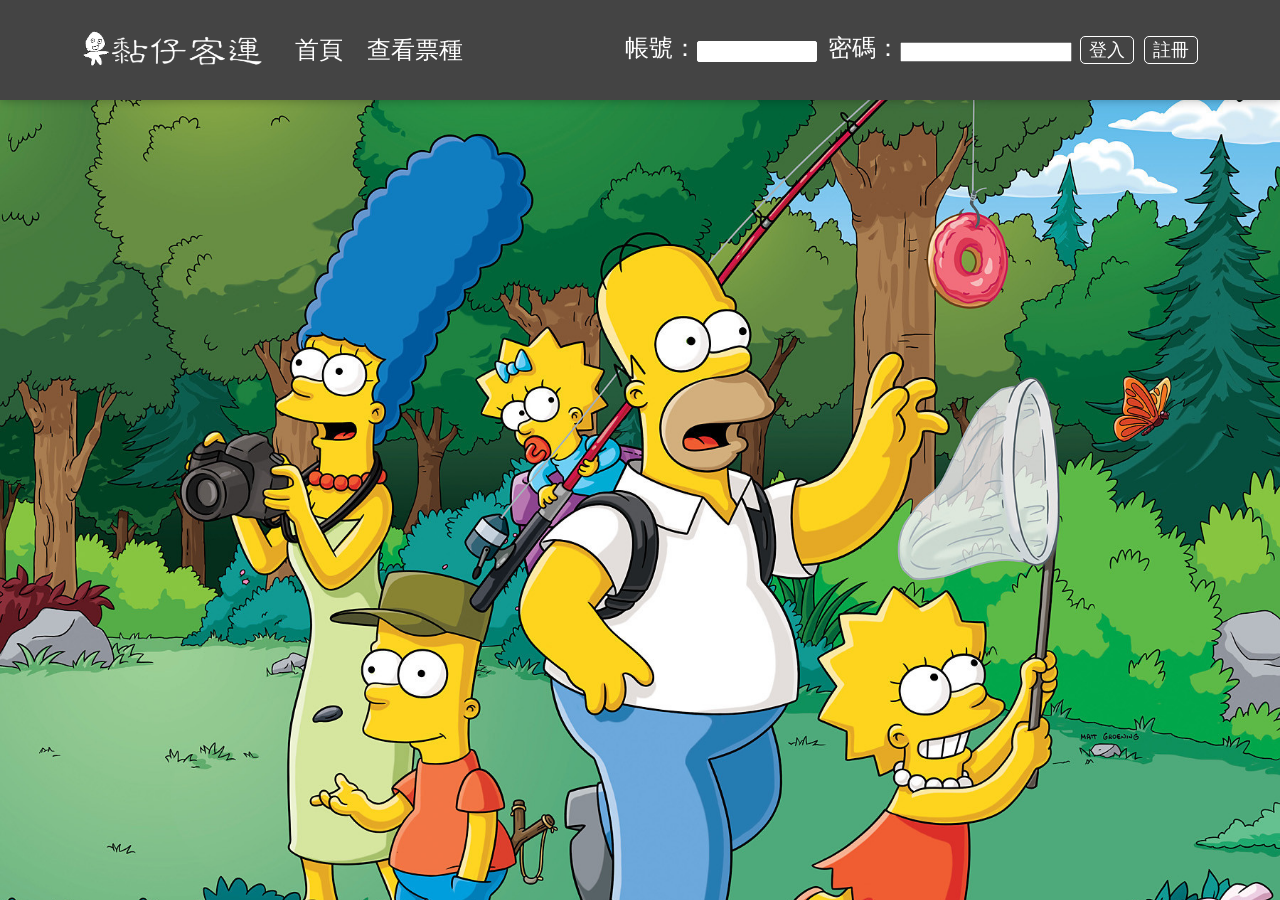
<file: index.html>
﻿<!DOCTYPE html>
<html>
<head>
    <meta http-equiv="Content-Type" content="text/html; charset=UTF-8" />
    <link rel="stylesheet" type="text/css" href="css/nav.css" />
    <link rel="stylesheet" type="text/css" href="css/slider.css" />
    <link rel="stylesheet" type="text/css" href="css/signup.css" />
    <script src="js/jquery.min.js"></script>
    <script src="js/main.js"></script>
    <script src="js/slider.js"></script>
</head>

<body>
    <script type="text/javascript">
        function check()
        {
                <!-- 若<form>屬性name值為reg裡的文字方塊值為空字串，則顯示「未輸入姓名」 -->
                if(reg.account.value == "") 
                {
                        alert("沒有輸入帳號");
                }
                <!-- 若<form>屬性name值為reg裡的文字方塊與下拉式選單值為空字串或是沒有選擇月或日，則顯示「未輸入完整生日日期」 -->
                else if(reg.password.value == "") 
                {
                        alert("沒有輸入密碼");
                }
                else reg.submit();
        }

        function signupShow() {
            $('#signup').show()
            $('#signup').css("opacity", "1")
        }

        function signupHide() {
            $('#signup').css("opacity", "0")
            $('#signup').hide()
            $('input[name="account"]').val('')
            $('input[name="password"]').val('')
            $('select[name="identifier"] option').prop('selected', function() {
                return this.defaultSelected;
            })
        }
    </script>

    <div id="navSection" style="position: fixed;">
        <div id="navbar">
            <div id="nav_logo">
                <a>
                    黏仔客運
                </a>
            </div>
            <div id="nav">
                <ul>
                    <li>
                        <a href="index.html" type="button" id="but">
                            首頁
                        </a>
                    </li>
                    <li>
                        <a href="account/tickets.php">
                            查看票種
                        </a>
                    </li>
                </ul>
            </div>
            <div id="login">
                <form action="account/login.php" method="post">
                    帳號：<input type="text" name="account"/>
                    密碼：<input type="password" name="password"/>
                    <input type="submit" name="submit" value="登入" />
                    <input type="button" onclick="signupShow()" value="註冊" />
                    <!-- <input type="reset" value="清除" /> -->
                    <!-- <input type="button" onclick="javascript:location.href='tickets.php'" value="查看所有票" /> -->
                
                </form>
            </div>
        </div>
    </div>

    <div id="slider">
        <ul>
            <li class="slide1">
                <div class="slideimg"></div>
            </li>
            <li class="slide2">
                <div class="slideimg"></div>
            </li>
            <li class="slide3">
                <div class="slideimg"></div>
            </li>
            <li class="slide4">
                <div class="slideimg"></div>
            </li>
            <li class="slide1">
                <div class="slideimg"></div>
            </li>
        </ul>
    </div>

    <div id="signup" style="display: none; opacity: 0;">
        <form name="reg" action="account/insert_account.php" method="post">
            <h1> 註冊 </h1>
            <p> 帳號 </p> <input type="text" name="account">
            <p> 密碼 </p> <input type="text" name="password">
            <select name="identifier">
                <option value="client" selected="selected">client</option>
                <option value="administrator">administrator</option>
            </select>
            <div id="signupBtn">
                <div id="check" onclick="check()" class="signBtn">
                    <span> &#10004; </span>
                </div>
                <div id="cross" onclick="signupHide()" class="signBtn">
                    <span> &#10008; </span>
                </div>
            </div>
        </form>
    </div>
</body>
</html>
</file>
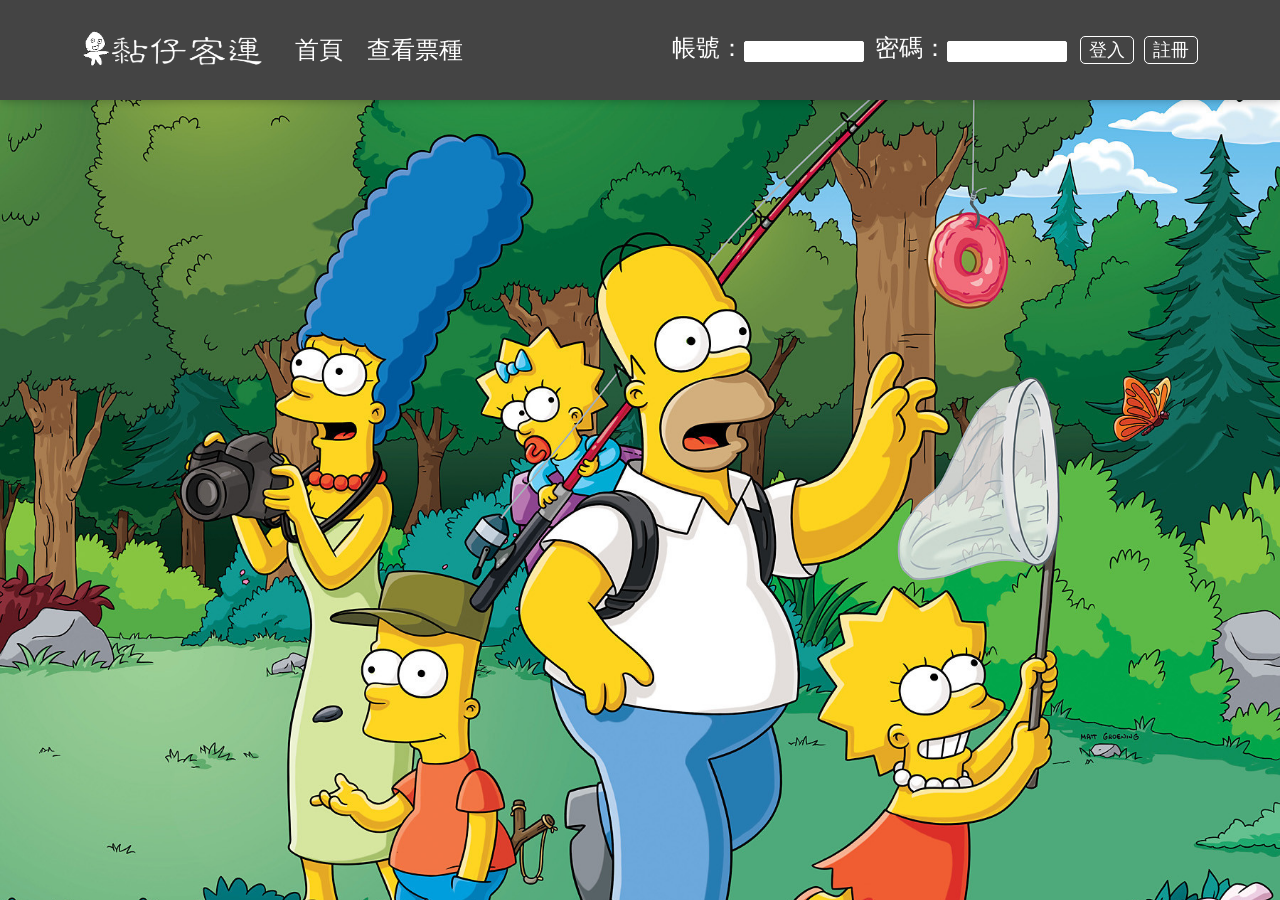
<file: team01_temp/index.html>
﻿<!DOCTYPE html>
<html>
<head>
    <meta http-equiv="Content-Type" content="text/html; charset=UTF-8" />
    <link rel="stylesheet" type="text/css" href="css/nav.css" />
    <link rel="stylesheet" type="text/css" href="css/slider.css" />
    <link rel="stylesheet" type="text/css" href="css/signup.css" />
    <script src="js/jquery.min.js"></script>
    <script src="js/main.js"></script>
    <script src="js/slider.js"></script>
</head>

<body>
    <script type="text/javascript">
        function check()
        {
                <!-- 若<form>屬性name值為reg裡的文字方塊值為空字串，則顯示「未輸入姓名」 -->
                if(reg.account.value == "") 
                {
                        alert("沒有輸入帳號");
                }
                <!-- 若<form>屬性name值為reg裡的文字方塊與下拉式選單值為空字串或是沒有選擇月或日，則顯示「未輸入完整生日日期」 -->
                else if(reg.password.value == "") 
                {
                        alert("沒有輸入密碼");
                }
                else reg.submit();
        }

        function signupShow() {
            $('#signup').show()
            $('#signup').css("opacity", "1")
        }

        function signupHide() {
            $('#signup').css("opacity", "0")
            $('#signup').hide()
            $('input[name="account"]').val('')
            $('input[name="password"]').val('')
            $('select[name="identifier"] option').prop('selected', function() {
                return this.defaultSelected;
            })
        }
    </script>

    <div id="navSection" style="position: fixed;">
        <div id="navbar">
            <div id="nav_logo">
                <a>
                    黏仔客運
                </a>
            </div>
            <div id="nav">
                <ul>
                    <li>
                        <a href="index.html" type="button" id="but">
                            首頁
                        </a>
                    </li>
                    <li>
                        <a href="account/tickets.php">
                            查看票種
                        </a>
                    </li>
                </ul>
            </div>
            <div id="login">
                <form action="account/login.php" method="post">
                    帳號：<input type="text" name="account"/>
                    密碼：<input type="text" name="password"/>
                    <input type="submit" name="submit" value="登入" />
                    <input type="button" onclick="signupShow()" value="註冊" />
                    <!-- <input type="reset" value="清除" /> -->
                    <!-- <input type="button" onclick="javascript:location.href='tickets.php'" value="查看所有票" /> -->
                
                </form>
            </div>
        </div>
    </div>

    <div id="slider">
        <ul>
            <li class="slide1">
                <div class="slideimg"></div>
            </li>
            <li class="slide2">
                <div class="slideimg"></div>
            </li>
            <li class="slide3">
                <div class="slideimg"></div>
            </li>
            <li class="slide4">
                <div class="slideimg"></div>
            </li>
            <li class="slide1">
                <div class="slideimg"></div>
            </li>
        </ul>
    </div>

    <div id="signup" style="display: none; opacity: 0;">
        <form name="reg" action="account/insert_account.php" method="post">
            <h1> 註冊 </h1>
            <p> 帳號 </p> <input type="text" name="account">
            <p> 密碼 </p> <input type="text" name="password">
            <select name="identifier">
                <option value="client" selected="selected">client</option>
                <option value="administrator">administrator</option>
            </select>
            <div id="signupBtn">
                <div id="check" onclick="check()" class="signBtn">
                    <span> &#10004; </span>
                </div>
                <div id="cross" onclick="signupHide()" class="signBtn">
                    <span> &#10008; </span>
                </div>
            </div>
        </form>
    </div>
</body>
</html>
</file>
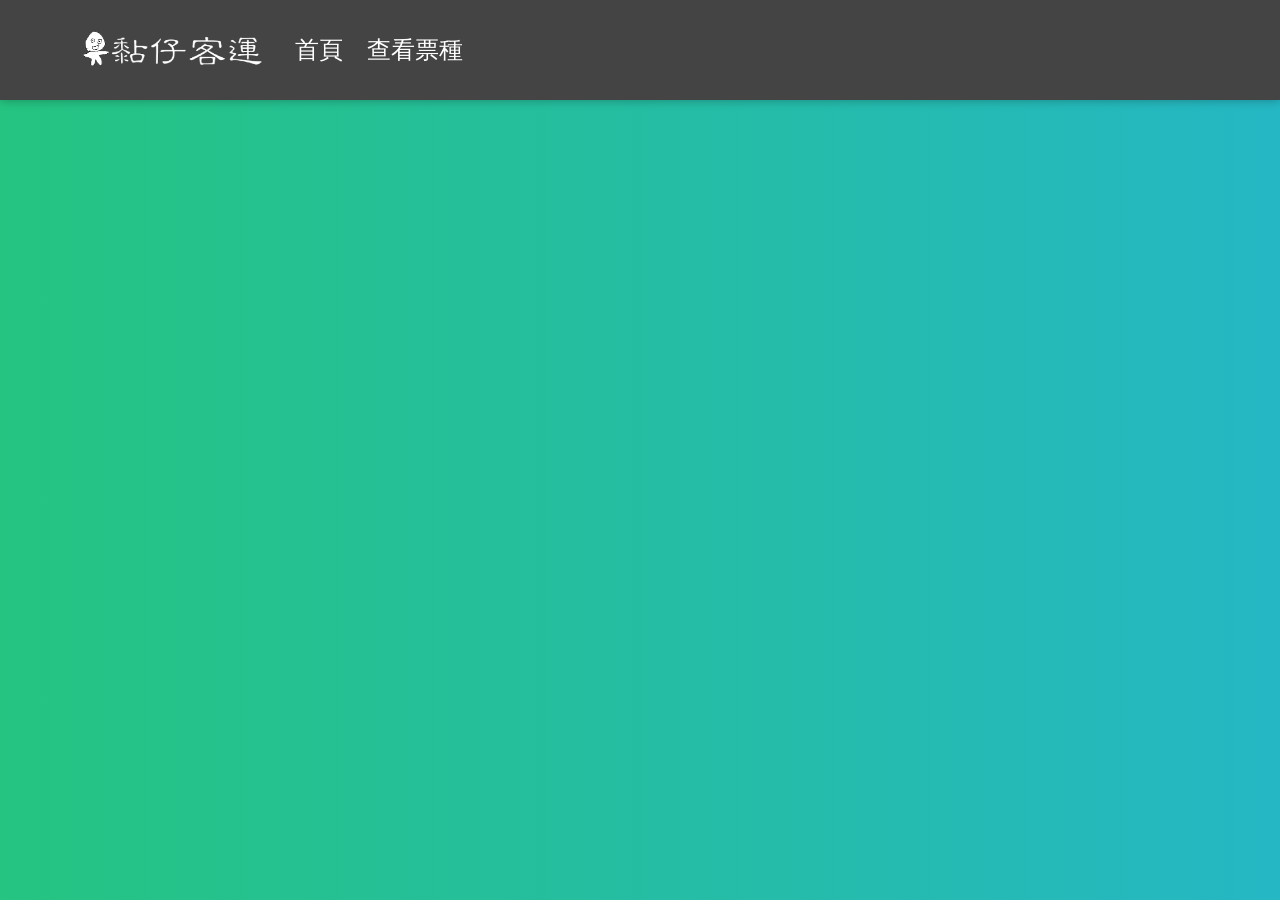
<file: account/header.html>
﻿<!DOCTYPE html>
<html>
<head>
    <meta http-equiv="Content-Type" content="text/html; charset=UTF-8" />
    <link rel="stylesheet" type="text/css" href="../css/style.css" />
    <link rel="stylesheet" type="text/css" href="../css/nav.css" />
    <link rel="stylesheet" type="text/css" href="../css/slider.css" />
    <script src="../js/jquery.min.js"></script>
    <script src="../js/main.js"></script>
    <script src="../js/slider.js"></script>
</head>
<body style="padding-top: 100px;">
    <div id="navSection" style="position: fixed;">
        <div id="navbar">
            <div id="nav_logo">
                <a>
                    黏仔客運
                </a>
            </div>
            <div id="nav">
                <ul>
                    <li>
                        <a href="../index.html" type="button" id="but">
                            首頁
                        </a>
                    </li>
                    <li>
                        <a href="account/tickets.php">
                            查看票種
                        </a>
                    </li>
                </ul>
            </div>
        </div>
    </div>

<!--/body>
</html-->
</file>
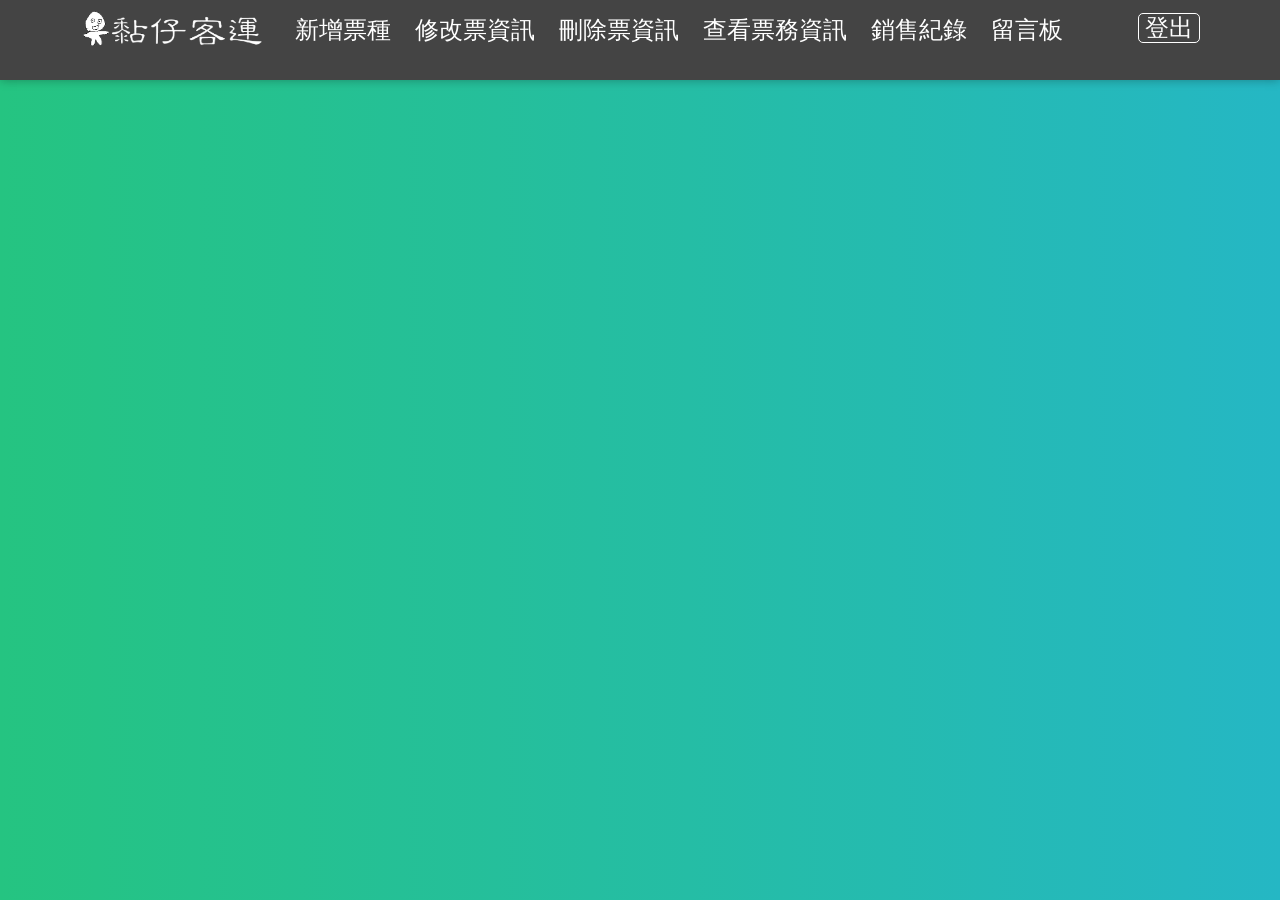
<file: account/header_ad.html>
﻿<!DOCTYPE html>
<html>
<head>
    <meta http-equiv="Content-Type" content="text/html; charset=UTF-8" />
    <link rel="stylesheet" type="text/css" href="../css/style.css" />
    <link rel="stylesheet" type="text/css" href="../css/nav.css" />
    <link rel="stylesheet" type="text/css" href="../css/slider.css" />
    <script src="../js/jquery.min.js"></script>
    <script src="../js/main.js"></script>
    <script src="../js/slider.js"></script>
</head>
<body style="padding: 0 0;margin-top:-20px;">
    <div id="navSection">
        <div id="navbar">
            <div id="nav_logo">
                <a>
                    黏仔客運
                </a>
            </div>
            <div id="nav">
                <ul>
                    <li>
                        <a href="insertticket.php" type="button" id="but">
                            新增票種
                        </a>
                    </li>
                    <li>
                        <a href="ticket_change.php">
                            修改票資訊
                        </a>
                    </li>
                    <li>
                        <a href="ticketdelete.php">
                            刪除票資訊
                        </a>
                    </li>
                    <li>
                        <a href="tickets.php">
                            查看票務資訊
                        </a>
                    </li>
					<li>
                        <a href="sellrecord.php">
                            銷售紀錄
                        </a>
                    </li>
					<li>
                        <a href="publisher.php">
                            留言板
                        </a>
                    </li>
                </ul>
            </div>
            <div id="login">
                <a id="logout" href="logout.php">
                    登出
                </a>
            </div>
        </div>
    </div>

<!--/body>
</html-->
</file>
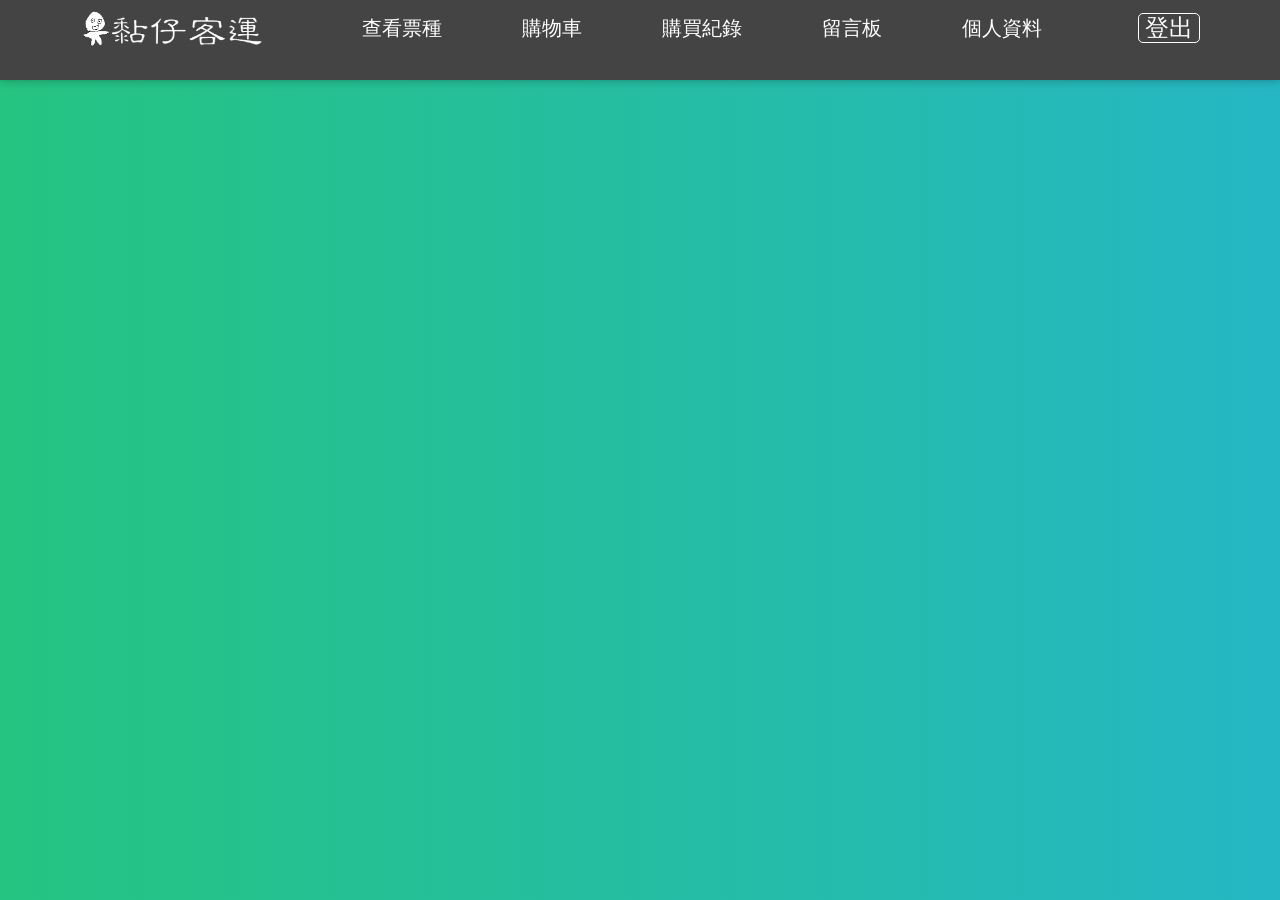
<file: account/header_cl.html>
﻿<!DOCTYPE html>
<html>
<head>
    <meta http-equiv="Content-Type" content="text/html; charset=UTF-8" />
    <link rel="stylesheet" type="text/css" href="../css/style.css" />
    <link rel="stylesheet" type="text/css" href="../css/nav.css" />
    <link rel="stylesheet" type="text/css" href="../css/slider.css" />
    <script src="../js/jquery.min.js"></script>
    <script src="../js/main.js"></script>
    <script src="../js/slider.js"></script>
</head>
<body>
    <div id="navSection">
        <div id="navbar">
            <div id="nav_logo">
                <a>
                    黏仔客運
                </a>
            </div>
            <div id="navi">
                <ul>
                <li>
                <a href="tickets.php">
                查看票種
                </a>

                </li>
                    <li>
                        <a href="showcart.php">
                            購物車
                        </a>
                        <ul style="top:60px;right: 585px">
                            <li><a href="addcart.php">新增購物車</a></li>
                           
                            <li><a href="deletecart.php">刪除購物車</a></li>

                            <li><a href="change_cart.php">修改購物車</a></li>
                        </ul>
                    </li>
					<li>
                        <a href="cl_purchase_record.php">
                            購買紀錄
                        </a>
                    </li>
					<li>
                        <a href="publisher.php">
                            留言板
                        </a>
                    </li>
                    <li>
                        <a href="changepassword.php">
                            個人資料
                        </a>
                    </li>
                </ul>
                  <div id="login">
                <a id="logout" href="logout.php">
                    登出
                </a>
            </div>
            </div>
        </div>
    </div>

<!--/body>
</html-->
</file>
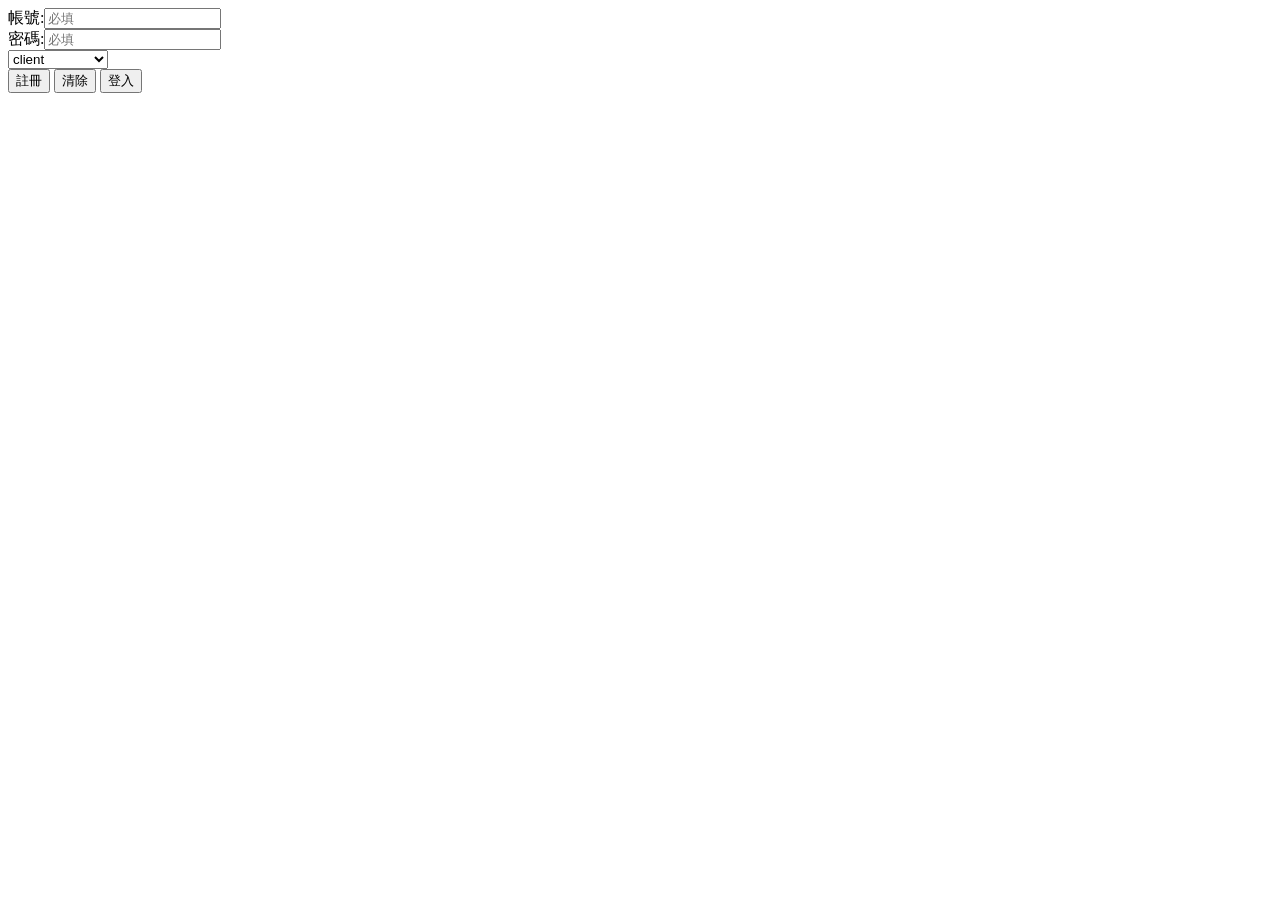
<file: account/insert_account.html>
<!DOCTYPE html>
<html>
<head>
<meta http-equiv="Content-Type" content="text/html; charset=utf-8">
	<title>
		帳號註冊
	</title>
</head>
<SCRIPT type="text/javascript">
        function check()
        {
                <!-- 若<form>屬性name值為reg裡的文字方塊值為空字串，則顯示「未輸入姓名」 -->
                if(reg.account.value == "") 
                {
                        alert("未輸入帳號");
                }
                <!-- 若<form>屬性name值為reg裡的文字方塊與下拉式選單值為空字串或是沒有選擇月或日，則顯示「未輸入完整生日日期」 -->
                else if(reg.password.value == "") 
                {
                        alert("未輸入密碼");
                }
                else reg.submit();
         }
</SCRIPT>
<body>
<div style="width:100% ;height: 100%;display: flex;">
<form name="reg" action="insert_account.php" method="post">
帳號:<input type="text" name="account"  placeholder="必填"><br/>
密碼:<input type="text" name="password"  placeholder="必填"><br/>
<select name="identifier">
　<option value="client">client</option>
　<option value="administrator">administrator</option>
</select>
<br>
<input type="button" value="註冊" onClick="check()" />
<input type="reset" value="清除">
<input type ="button" onclick="javascript:location.href='login.html'" value="登入"></input>
</form>
</div>
</body>
</html>
</file>
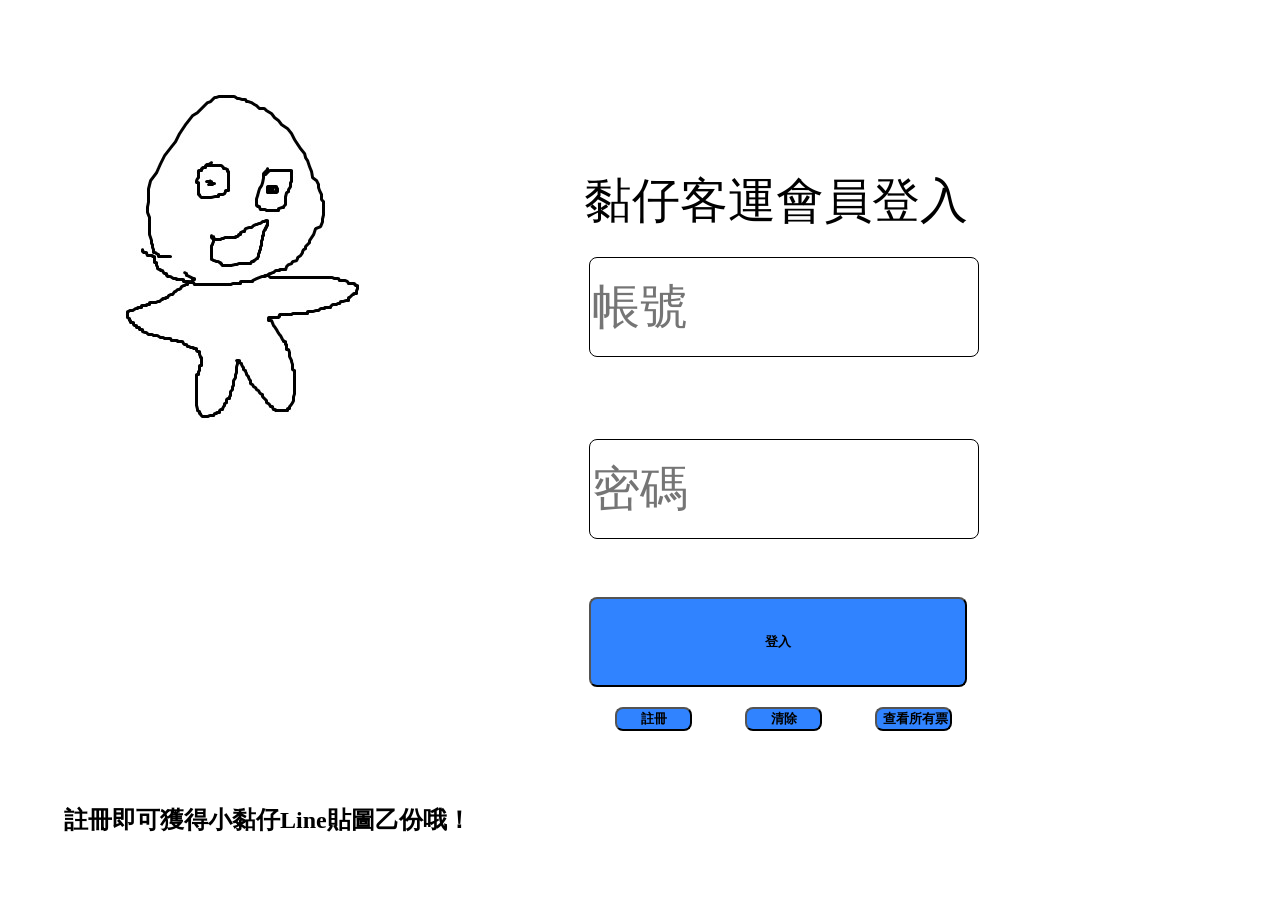
<file: account/login.html>
<!DOCTYPE html>
<html>

<head>
    <meta http-equiv="Content-Type" content="text/html; charset=utf-8">
    <link rel="stylesheet" type="text/css" href="../css/login.css" />
    <title>
        登入/註冊
    </title>
</head>

<body>
    <div id="content">
        <div id="right_content">
        <div id="fun">
        註冊即可獲得小黏仔Line貼圖乙份哦！
        </div>
        </div>
            <div id="left_content">
            <div id="formcon">
                <form action="login.php" method="post">
                <div id="title">黏仔客運會員登入
                </div>
                    <input id="nborder" type="text" name="account" placeholder="帳號">
                    <br/> 
                    <input id="nborder" type="password" name="password" placeholder="密碼">
                    <br>
                      <input id="butsty_log" type="submit" name="submit" value="登入">
                    <div id="butcon">
                    <input id="butsty" type="button" onclick="javascript:location.href='insert_account.html'" value="註冊"></input>
                    <input id="butsty" type="reset" value="清除">
                    <input id="butsty" type="button" onclick="javascript:location.href='tickets.php'" value="查看所有票"></input>
                    </div>
                </form>
            </div>
        </div>
</body>
</html>
</file>
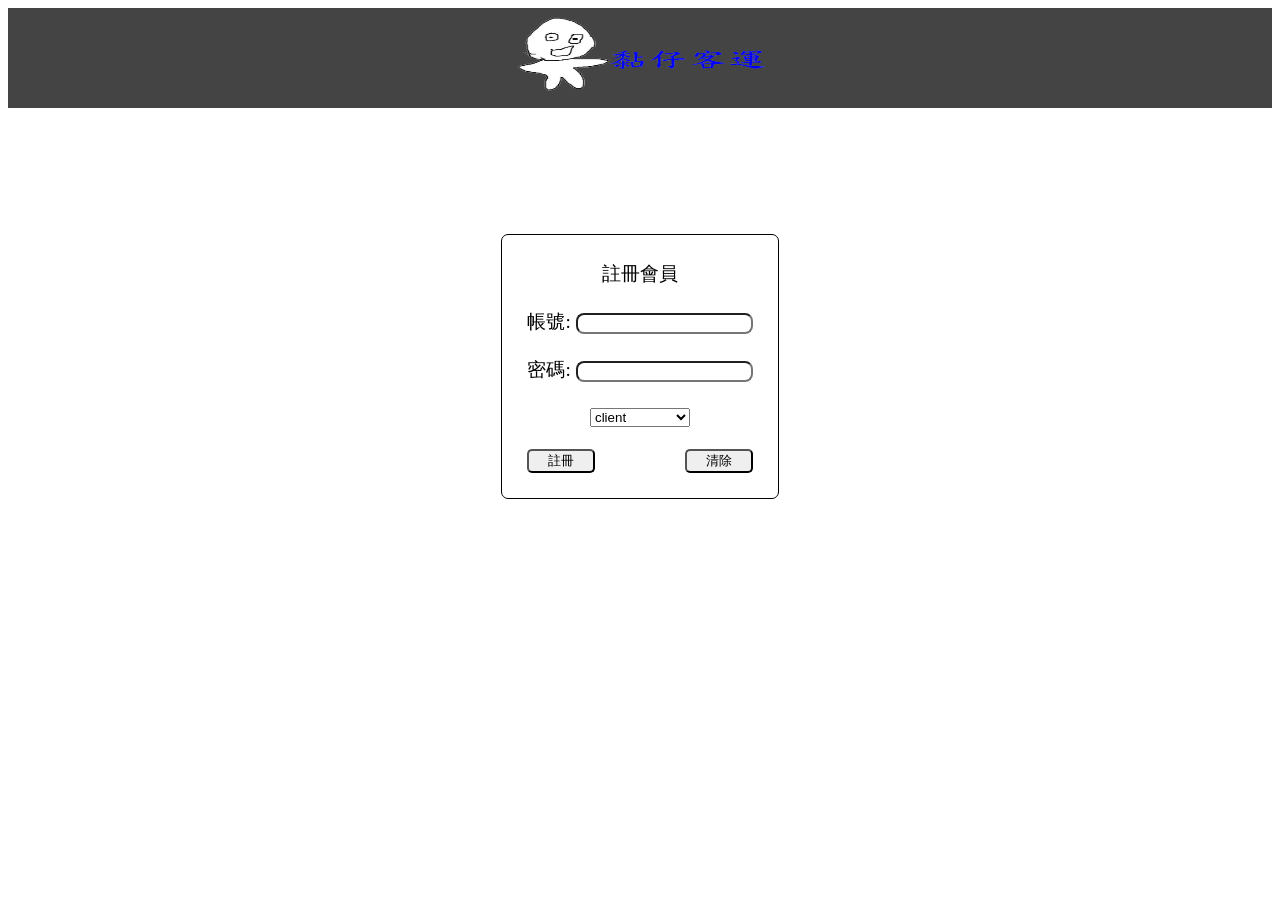
<file: account/upload.html>
<!DOCTYPE html>
<html>

<head>
    <meta http-equiv="Content-Type" content="text/html; charset=utf-8">
    <link rel="stylesheet" type="text/css" href="style_upload.css">
    <title>
       註冊會員
    </title>
</head>

<body>
    <div id="content">
    <div id="nav">
    <div id="nav_log">
    <img src="../img/xiou.png">
    </div>
    </div>

        <div id="upload">
        
        <br>
            <form action="insert_account.php" method="post" id="form">
               註冊會員<br><br>
                帳號:
                <input id="insert" type="text" name="account">
                <br/><br/> 密碼:
                <input id="insert" type="text" name="password">
                <br/><br/>
                <select name="identifier">
                
                    <option value="client">client</option>
                
                    <option value="administrator">administrator</option>
                </select>
                <br><br/>
                <div id="butcon">
                <input id="butsty" type="submit" name="submit" value="註冊">
                <input id="butsty" type="reset" value="清除">
                </div>
            </form>
        </div>
    </div>
</body>

</html>
</file>
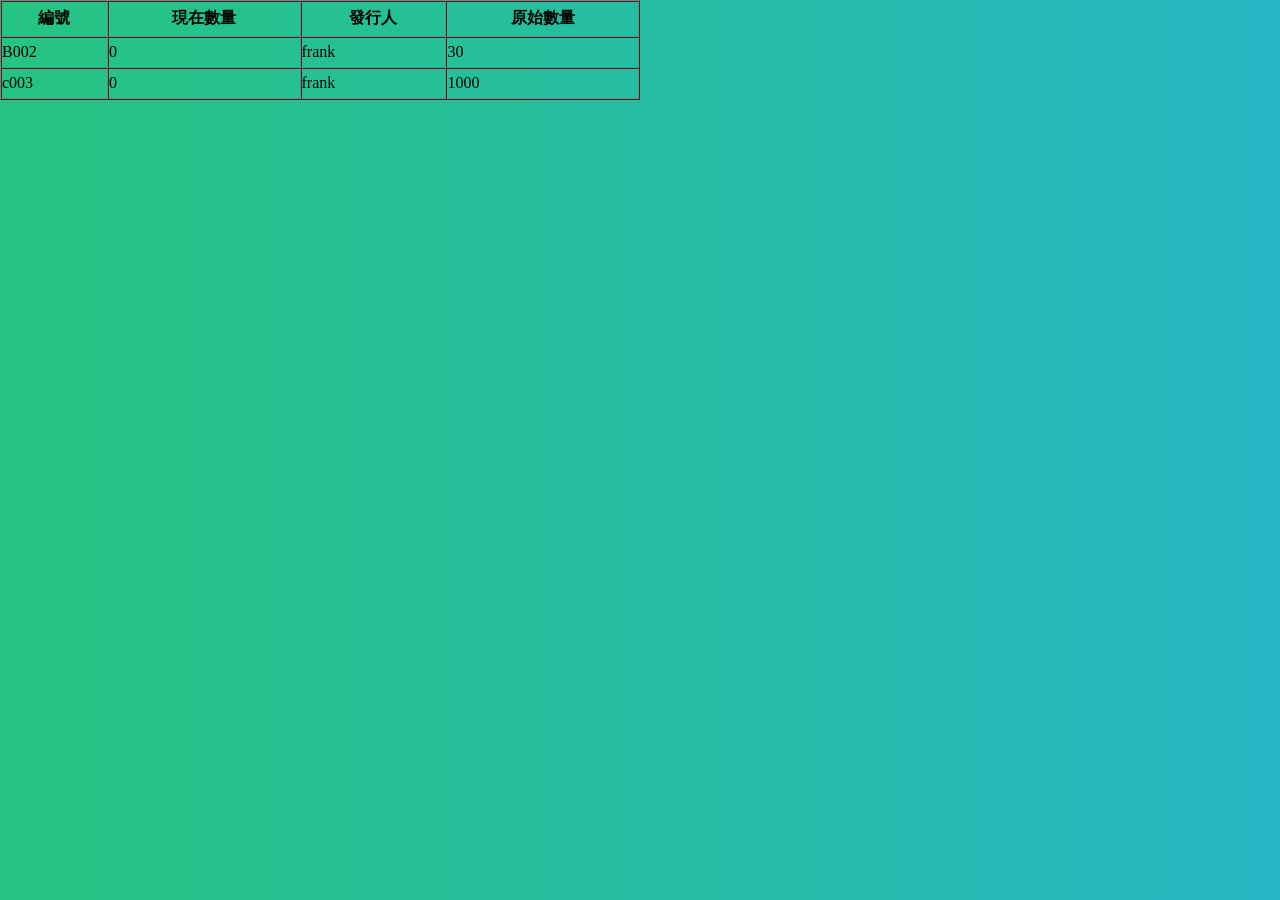
<file: css/test.html>
<!DOCTYPE html>
<html>
<head>
<link rel="stylesheet" type="text/css" href="style.css">
	<title></title>
</head>
<body>
<table border=1  cellspacing=0 width="50%" height="100"> 
        <tbody>
        <tr>
            <th>編號</th>
            <th>現在數量</th>
            <th>發行人</th>
			<th>原始數量</th>
        </tr>
	
            <tr>
                <td>B002</td>
                <td>0</td>
                <td>frank</td>
				<td>30</td>
            </tr>
            <tr>
                <td>c003</td>
                <td>0</td>
                <td>frank</td>
				<td>1000</td>
            </tr>    
    </tbody></table>
</body>
</html>
</file>
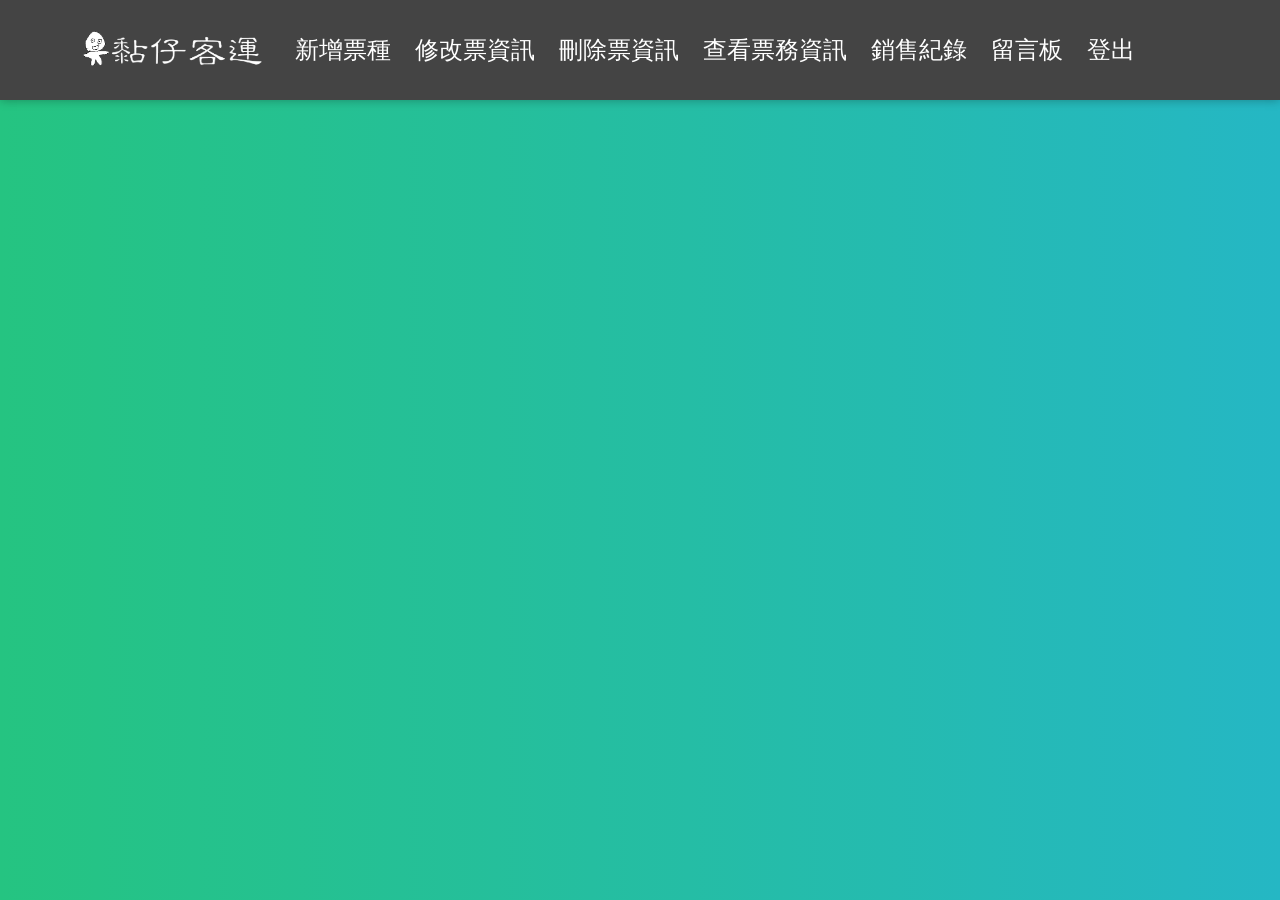
<file: tempt_account/header_ad.html>
﻿<!DOCTYPE html>
<html>
<head>
    <meta http-equiv="Content-Type" content="text/html; charset=UTF-8" />
    <link rel="stylesheet" type="text/css" href="../css/style.css" />
    <link rel="stylesheet" type="text/css" href="../css/nav.css" />
    <link rel="stylesheet" type="text/css" href="../css/slider.css" />
    <script src="../js/jquery.min.js"></script>
    <script src="../js/main.js"></script>
    <script src="../js/slider.js"></script>
</head>
<body>
    <div id="navSection">
        <div id="navbar">
            <div id="nav_logo">
                <a href="index.html">
                    黏仔客運
                </a>
            </div>
            <div id="nav">
                <ul>
                    <li>
                        <a href="insertticket.php" type="button" id="but">
                            新增票種
                        </a>
                    </li>
                    <li>
                        <a href="ticket_change.php">
                            修改票資訊
                        </a>
                    </li>
                    <li>
                        <a href="ticketdelete.php">
                            刪除票資訊
                        </a>
                    </li>
                    <li>
                        <a href="tickets.php">
                            查看票務資訊
                        </a>
                    </li>
					<li>
                        <a href="sellrecord.php">
                            銷售紀錄
                        </a>
                    </li>
					<li>
                        <a href="publisher.php">
                            留言板
                        </a>
                    </li>
					<li>
                        <a href="logout.php">
							登出
                        </a>
                    </li>
                </ul>
            </div>
            <!--div id="login">
                登入
            </div-->
        </div>
    </div>

<!--/body>
</html-->
</file>
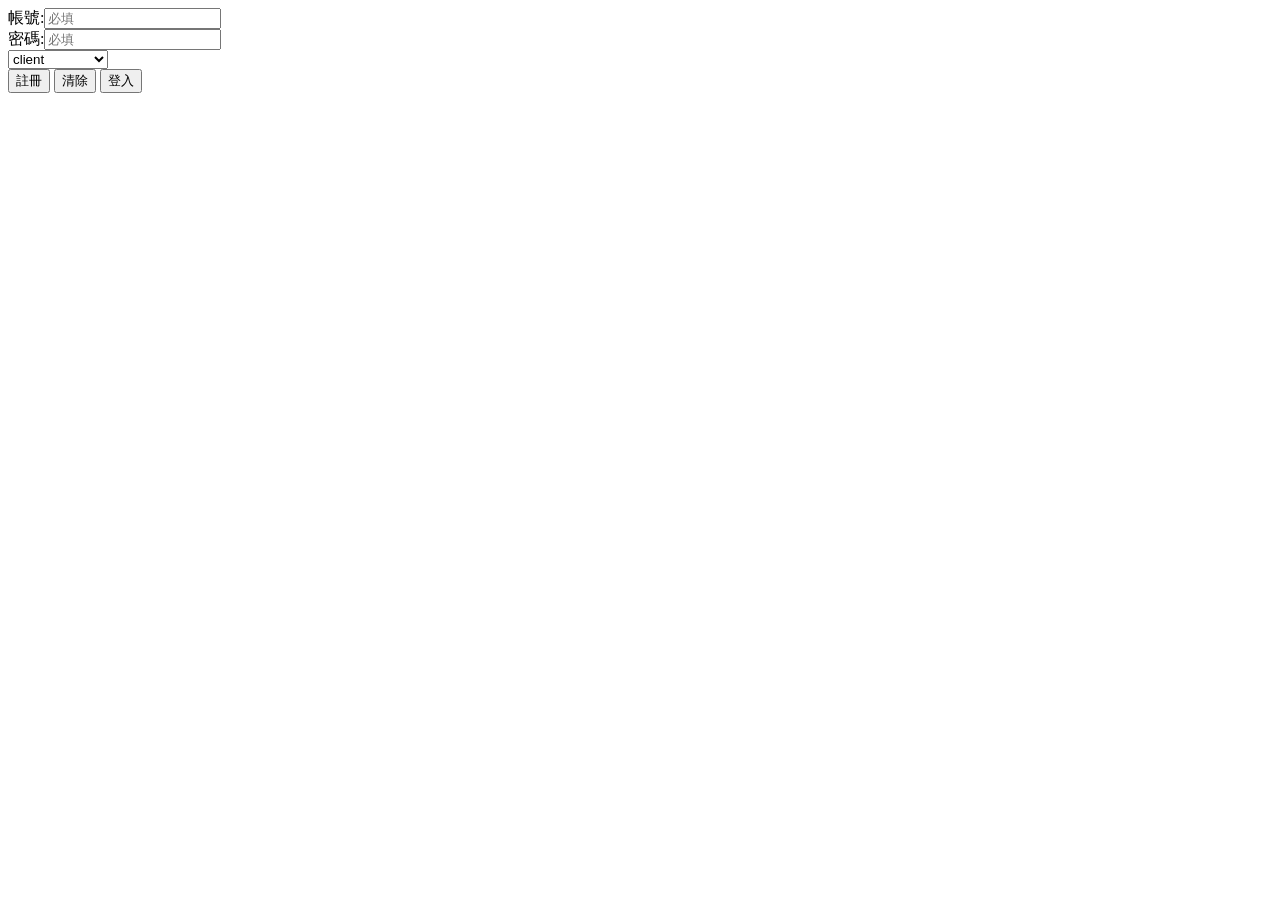
<file: tempt_account/insert_account.html>
<!DOCTYPE html>
<html>
<head>
<meta http-equiv="Content-Type" content="text/html; charset=utf-8">
	<title>
		帳號註冊
	</title>
</head>
<SCRIPT type="text/javascript">
        function check()
        {
                <!-- 若<form>屬性name值為reg裡的文字方塊值為空字串，則顯示「未輸入姓名」 -->
                if(reg.account.value == "") 
                {
                        alert("未輸入帳號");
                }
                <!-- 若<form>屬性name值為reg裡的文字方塊與下拉式選單值為空字串或是沒有選擇月或日，則顯示「未輸入完整生日日期」 -->
                else if(reg.password.value == "") 
                {
                        alert("未輸入密碼");
                }
                else reg.submit();
         }
</SCRIPT>
<body>
<form name="reg" action="insert_account.php" method="post">
帳號:<input type="text" name="account"  placeholder="必填"><br/>
密碼:<input type="text" name="password"  placeholder="必填"><br/>
<select name="identifier">
　<option value="client">client</option>
　<option value="administrator">administrator</option>
</select>
<br>
<input type="button" value="註冊" onClick="check()" />
<input type="reset" value="清除">
<input type ="button" onclick="javascript:location.href='login.html'" value="登入"></input>
</form>
</body>
</html>
</file>
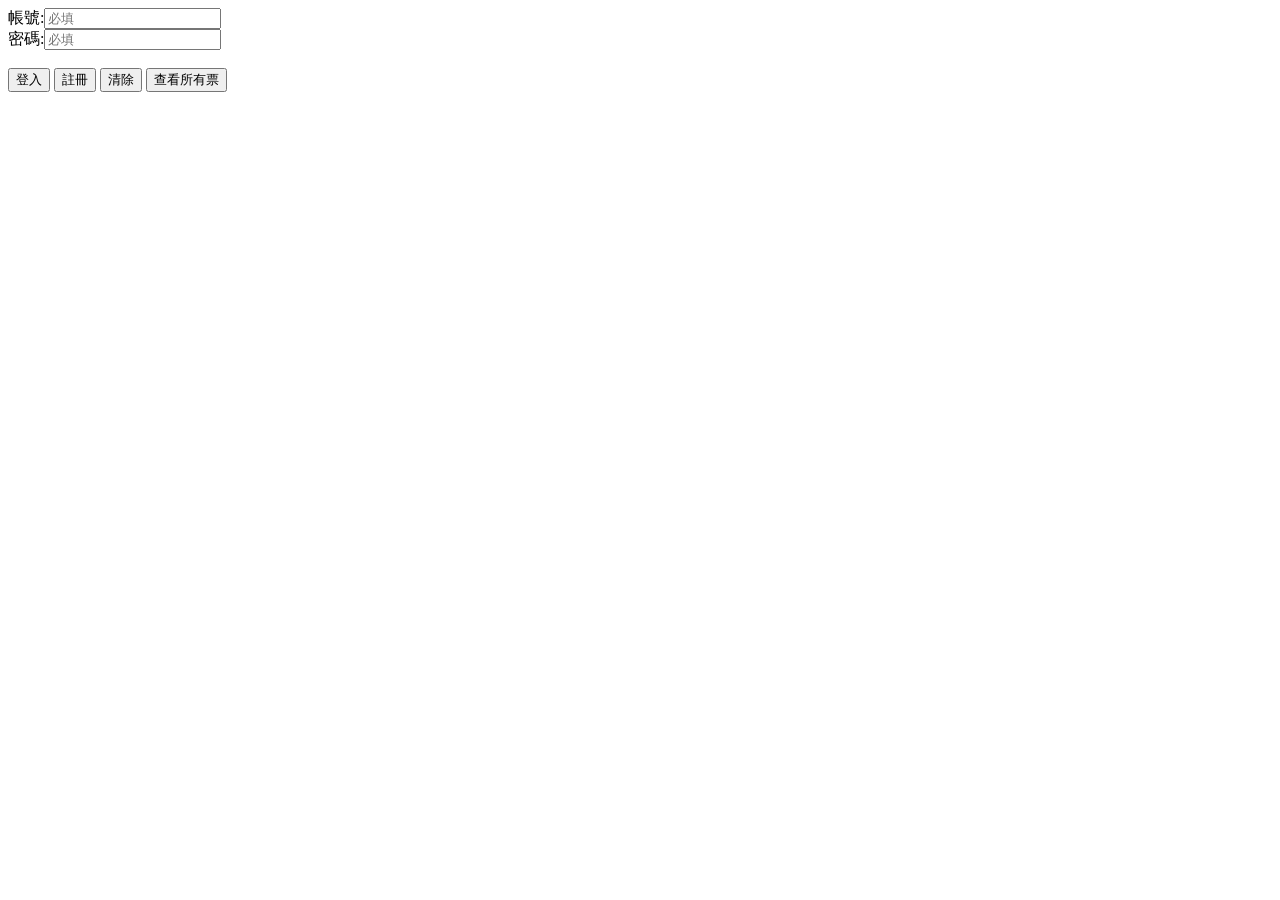
<file: tempt_account/login.html>
<!DOCTYPE html>
<html>
<head>
<meta http-equiv="Content-Type" content="text/html; charset=utf-8">
	<title>
		登入/註冊
	</title>
</head>
<body>
<form action="login.php" method="post">
帳號:<input type="text" name="account" placeholder="必填"><br/>
密碼:<input type="text" name="password" placeholder="必填"><br/>
<br>
<input type="submit" name="submit" value="登入">
<input type ="button" onclick="javascript:location.href='insert_account.html'" value="註冊"></input>
<input type="reset" value="清除">
<input type ="button" onclick="javascript:location.href='tickets.php'" value="查看所有票"></input>
</form>
</body>
</html>
</file>
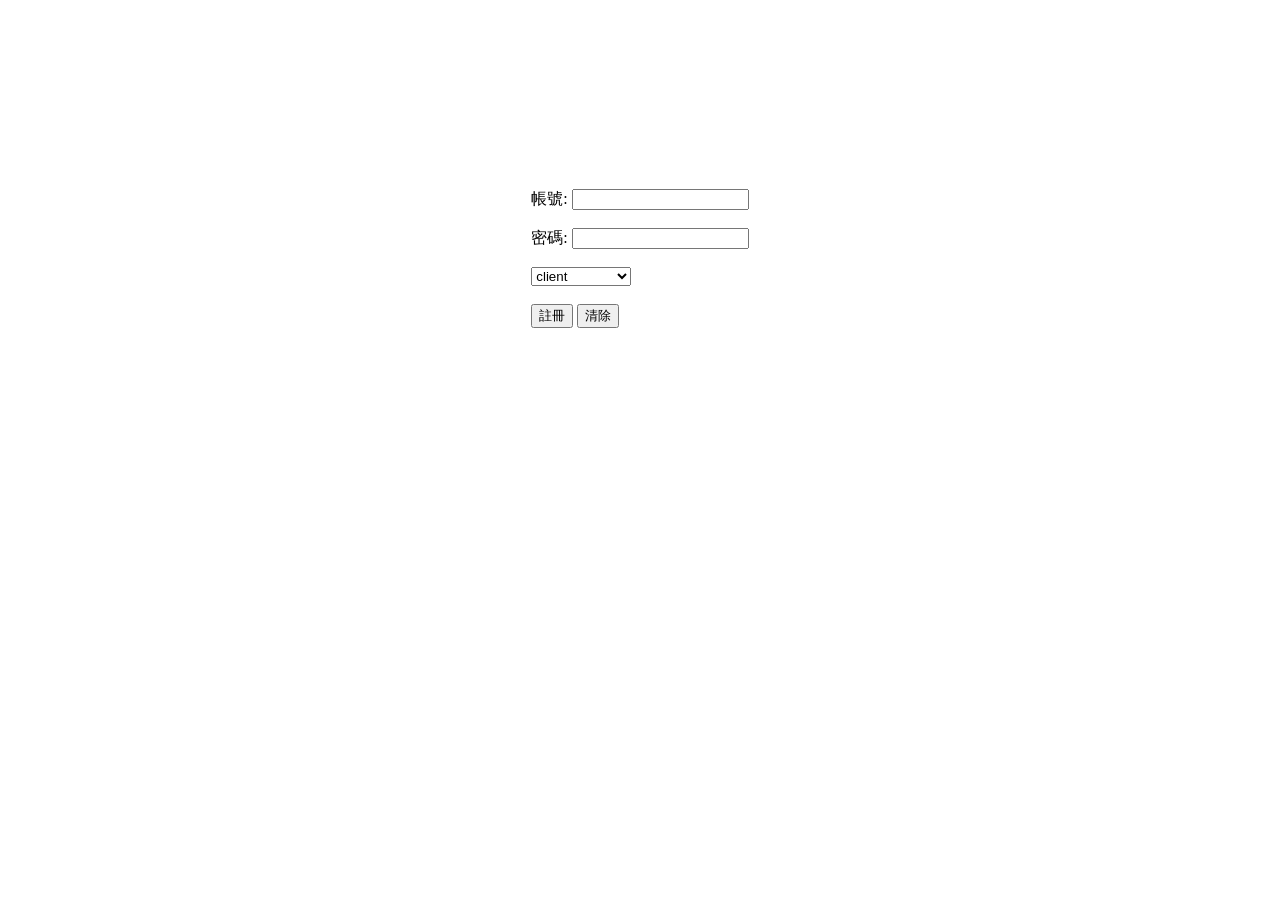
<file: tempt_account/upload.html>
<!DOCTYPE html>
<html>

<head>
    <meta http-equiv="Content-Type" content="text/html; charset=utf-8">
    <link rel="stylesheet" type="text/css" href="style_upload.css">
    <title>
        帳號註冊
    </title>
</head>

<body>
    <div id="content">
        <div id="upload">
            <form action="insert_account.php" method="post">
                帳號:
                <input type="text" name="account">
                <br/><br/> 密碼:
                <input type="text" name="password">
                <br/><br/>
                <select name="identifier">
                
                    <option value="client">client</option>
                
                    <option value="administrator">administrator</option>
                </select>
                <br><br/>
                <input type="submit" name="submit" value="註冊">
                <input type="reset" value="清除">
            </form>
        </div>
    </div>
</body>

</html>
</file>
<file: css/nav.css>
/* nav */
* {
  margin: 0px auto;
  padding: 0;
  -webkit-box-sizing: border-box;
  box-sizing: border-box;
  font-family: 'Microsoft JhengHei';
}

#navSection {
  top: 0;
  width: 100%;
  height: 100px;
  background: #444;
  -webkit-box-shadow: 0px 0px 10px 0px rgba(0, 0, 0, 0.3);
  box-shadow: 0px 0px 10px 0px rgba(0, 0, 0, 0.3);
}

#navSection #navbar {
  width: 1170px;
  height: 100px;
  margin-right: auto;
  margin-left: auto;
  padding-right: 15px;
  padding-left: 15px;
}

#navSection #navbar:after {
  content: '';
  clear: both;
}

#navSection #navbar #nav_logo {
  float: left;
  margin: 30px 10px;
}

#navSection #navbar #nav_logo a {
  display: block;
  background: url("../img/xiao3.png") no-repeat;
  background-size: 185px 40px;
  width: 185px;
  height: 40px;
  text-decoration: none;
  text-indent: -9999px;
}

#navSection #navbar #nav {
  float: left;
  margin: 34px 10px;
}

#navSection #navbar #nav ul {
  list-style-type: none;
}

#navSection #navbar #nav ul li {
  display: inline-block;
}

#navSection #navbar #nav ul li a {
  margin: 0 10px;
  color: #fff;
  font-size: 24px;
  text-decoration: none;
  -webkit-transition: 0.3s;
  -o-transition: 0.3s;
  transition: 0.3s;
}

#navSection #navbar #nav ul li a:hover {
  color: #c8a664;
}

#navSection #navbar #login {
  float: right;
  margin: 32px 10px;
  color: #fff;
}

#navSection #navbar #login form {
  font-size: 24px;
  font-weight: 400;
}

#navSection #navbar #login form input {
  outline: none;
}

#navSection #navbar #login form input[type='text'] {
  width: 120px;
  margin-right: 5px;
  padding: 1px 5px;
  border: 1px solid #fff;
  border-radius: 2px;
  font-size: 15px;
}

#navSection #navbar #login form input[type='button'],
#navSection #navbar #login form input[type='submit'],
#navSection #navbar #login form input[type='reset'] {
  margin: 0 2px;
  padding: 1px 8px;
  background: #444;
  border: 1px solid #fff;
  border-radius: 5px;
  color: #fff;
  cursor: pointer;
  font-size: 18px;
  font-weight: 400;
  -webkit-transition: 0.3s;
  -o-transition: 0.3s;
  transition: 0.3s;
}

#navSection #navbar #login form input[type='button']:hover,
#navSection #navbar #login form input[type='submit']:hover,
#navSection #navbar #login form input[type='reset']:hover {
  background: #fff;
  color: #444;
  font-weight: 900;
}

#navSection #navbar #login #logout {
  padding: 1px 6px;
  background: #444;
  border: 1px solid #fff;
  border-radius: 5px;
  color: #fff;
  font-size: 24px;
  font-weight: 400;
  text-decoration: none;
  -webkit-transition: 0.3s;
  -o-transition: 0.3s;
  transition: 0.3s;
}

#navSection #navbar #login #logout:hover {
  background: #fff;
  color: #444;
  font-weight: 900;
}

/*
  #navSection
    #navbar
      #nav_logo
        a
          img
      #nav
        ul
          li
          a
      #login */
#navi {
    align-items: center;
    list-style-type: none;
    text-align: center;
    font-weight: lighter;
    max-width: 100%;
    display: flex;
    vertical-align: 0;
    position:relative;
    margin-top:-20px;
}

#navi ul {
    
    margin: auto;
    display: inline-block;
}

#navi li {
    vertical-align: middle;
    align-items: center;
    text-align: center;
     font-size: 20px;
    font-family: 細明體;
    list-style-type: none;
    float: left;
    margin: 0em 0em;
}

    #navi li a {
        padding: 0em 2em;
        vertical-align: middle;
        align-items: center;
        text-align: center;
        display: block;
        float: left;
        text-decoration: none;
        font-family: Microsoft JhengHei;
        color: #fff;
          -webkit-transition:color 0.3s;
    transition: color 0.3s;
    }
    #navi li :hover {
        display: block;
        color: #c8a664;
    }
    #navi li ul {
        font-family:"Microsoft JhengHei";
        font-size: 18px;
        display: none;
        margin: 0 auto;
        position: absolute;
    }
#navi ul li ul li{
  font-size:15px;
text-align: center;
vertical-align:middle;
line-height:36px;
background-color: #444;
width:140px;
height: 36px;
right: 10px;
    clear:both;
    margin: 0 auto;
    padding: 0 auto;
list-style-type: none;
  display: block; 
}
#navi ul li:hover ul {
    display: block;
}
#navi ul li ul li a {
  font-size: 15px;
    display:block !important;
} 
#navi li a :hover > ul {
    display: block;
}
</file>
<file: css/slider.css>
/* slider */
#slider {
  width: 100vw;
  height: 100vh;
  padding-top: 100px;
  overflow: hidden;
}

#slider ul {
  display: block;
  width: 500vw;
  height: 100%;
  margin: 0;
  padding: 0;
}

#slider ul li {
  float: left;
  width: 100vw;
  height: 100%;
  color: #000044;
  font-size: 5em;
  font-weight: 900;
  list-style-type: none;
  text-align: center;
}

#slider ul .slide1 {
  /*background: #ff88c2;*/
}

#slider ul .slide1 .slideimg {
  width: 100%;
  height: 100%;
  background: url("../img/slide1.jpg") no-repeat center center;
  background-size: cover;
}

#slider ul .slide2 {
  /*background: #ffa488;*/
}

#slider ul .slide2 .slideimg {
  width: 100%;
  height: 100%;
  background: url("../img/slide2.jpg") no-repeat center center;
  background-size: cover;
}

#slider ul .slide3 {
  /*background: #ffdd55;*/
}

#slider ul .slide3 .slideimg {
  width: 100%;
  height: 100%;
  background: url("../img/slide3.jpg") no-repeat center center;
  background-size: cover;
}

#slider ul .slide4 {
  /*background: #66ff66;*/
}

#slider ul .slide4 .slideimg {
  width: 100%;
  height: 100%;
  background: url("../img/slide4.jpg") no-repeat center center;
  background-size: cover;
}

#slider ul .slide5 {
  /*background: #77ddff;*/
}

#slider ul .slide5 .slideimg {
  width: 100%;
  height: 100%;
  background: url("../img/slide1.jpg") no-repeat center center;
  background-size: cover;
}
</file>
<file: css/signup.css>
input::-webkit-input-placeholder {
  color: #ccc;
}

input:-moz-placeholder {
  color: #ccc;
}

input::-moz-placeholder {
  color: #ccc;
}

input:-ms-input-placeholder {
  color: #ccc;
}

#signup {
  position: absolute;
  top: 0;
  width: 100vw;
  height: 100vh;
  padding-top: 100px;
  background: rgba(0, 0, 0, 0.8);
  -webkit-transition: .3s;
  -o-transition: .3s;
  transition: .3s;
}

#signup form {
  width: 323px;
  height: 527px;
  padding: 0 50px;
  border: 3px solid #aaa;
  border-radius: 15px;
}

#signup form h1 {
  margin: 25px 0;
  color: #fff;
  font-size: 50px;
  text-align: center;
}

#signup form p {
  width: 200px;
  color: #aaa;
  font-size: 20px;
}

#signup form input {
  color: #fff;
}

#signup form input[type='text'] {
  display: block;
  margin-bottom: 40px;
  padding: 6px 10px;
  background: transparent;
  border: none;
  border-bottom: 3px solid #aaa;
  color: #fff;
  font-size: 18px;
  outline: none;
  -webkit-transition: .3s;
  -o-transition: .3s;
  transition: .3s;
}

#signup form input[type='text']:focus {
  border-bottom: 3px solid #fff;
}

#signup form select {
  display: block;
  margin-bottom: 40px;
  padding: 4px;
  width: 200px;
  background: transparent;
  border: 2px solid #aaa;
  border-radius: 5px;
  color: #fff;
  cursor: pointer;
  font-size: 20px;
  outline: none;
}

#signup form select option {
  background: black;
  outline: none;
}

#signup form #signupBtn {
  width: 200px;
}

#signup form #signupBtn .signBtn {
  float: left;
  border-radius: 50%;
  cursor: pointer;
}

#signup form #signupBtn .signBtn:last-child {
  float: right;
}

#signup form #signupBtn .signBtn:hover span {
  border: 5px solid #bd2d2d;
  color: #bd2d2d;
  -webkit-transform: rotateY(360deg);
  transform: rotateY(360deg);
}

#signup form #signupBtn .signBtn span {
  display: inline-block;
  padding: 0px 14px 4px;
  border: 5px solid #aaa;
  border-radius: 50%;
  color: #aaa;
  cursor: pointer;
  font-size: 50px;
  -webkit-transition: .3s;
  -o-transition: .3s;
  transition: .3s;
  -webkit-user-select: none;
  -moz-user-select: none;
  -ms-user-select: none;
  user-select: none;
}
</file>
<file: team01_temp/css/nav.css>
/* nav */
* {
  margin: 0px auto;
  padding: 0;
  -webkit-box-sizing: border-box;
  box-sizing: border-box;
  font-family: 'Microsoft JhengHei';
}

#navSection {
  top: 0;
  width: 100%;
  height: 100px;
  background: #444;
  -webkit-box-shadow: 0px 0px 10px 0px rgba(0, 0, 0, 0.3);
  box-shadow: 0px 0px 10px 0px rgba(0, 0, 0, 0.3);
}

#navSection #navbar {
  width: 1170px;
  height: 100px;
  margin-right: auto;
  margin-left: auto;
  padding-right: 15px;
  padding-left: 15px;
}

#navSection #navbar:after {
  content: '';
  clear: both;
}

#navSection #navbar #nav_logo {
  float: left;
  margin: 30px 10px;
}

#navSection #navbar #nav_logo a {
  display: block;
  background: url("../img/xiao3.png") no-repeat;
  background-size: 185px 40px;
  width: 185px;
  height: 40px;
  text-decoration: none;
  text-indent: -9999px;
}

#navSection #navbar #nav {
  float: left;
  margin: 34px 10px;
}

#navSection #navbar #nav ul {
  list-style-type: none;
}

#navSection #navbar #nav ul li {
  display: inline-block;
}

#navSection #navbar #nav ul li a {
  margin: 0 10px;
  color: #fff;
  font-size: 24px;
  text-decoration: none;
  -webkit-transition: 0.3s;
  -o-transition: 0.3s;
  transition: 0.3s;
}

#navSection #navbar #nav ul li a:hover {
  color: #c8a664;
}

#navSection #navbar #login {
  float: right;
  margin: 32px 10px;
  color: #fff;
}

#navSection #navbar #login form {
  font-size: 24px;
  font-weight: 400;
}

#navSection #navbar #login form input {
  outline: none;
}

#navSection #navbar #login form input[type='text'] {
  width: 120px;
  margin-right: 5px;
  padding: 1px 5px;
  border: 1px solid #fff;
  border-radius: 2px;
  font-size: 15px;
}

#navSection #navbar #login form input[type='button'],
#navSection #navbar #login form input[type='submit'],
#navSection #navbar #login form input[type='reset'] {
  margin: 0 2px;
  padding: 1px 8px;
  background: #444;
  border: 1px solid #fff;
  border-radius: 5px;
  color: #fff;
  cursor: pointer;
  font-size: 18px;
  font-weight: 400;
  -webkit-transition: 0.3s;
  -o-transition: 0.3s;
  transition: 0.3s;
}

#navSection #navbar #login form input[type='button']:hover,
#navSection #navbar #login form input[type='submit']:hover,
#navSection #navbar #login form input[type='reset']:hover {
  background: #fff;
  color: #444;
  font-weight: 900;
}

#navSection #navbar #login #logout {
  padding: 1px 6px;
  background: #444;
  border: 1px solid #fff;
  border-radius: 5px;
  color: #fff;
  font-size: 24px;
  font-weight: 400;
  text-decoration: none;
  -webkit-transition: 0.3s;
  -o-transition: 0.3s;
  transition: 0.3s;
}

#navSection #navbar #login #logout:hover {
  background: #fff;
  color: #444;
  font-weight: 900;
}

/*
  #navSection
    #navbar
      #nav_logo
        a
          img
      #nav
        ul
          li
          a
      #login */
#navi {
    align-items: center;
    list-style-type: none;
    text-align: center;
    font-weight: lighter;
    max-width: 100%;
    display: flex;
    vertical-align: 0;
    position:relative;
    margin-top:-20px;
}

#navi ul {
    
    margin: auto;
    display: inline-block;
}

#navi li {
    vertical-align: middle;
    align-items: center;
    text-align: center;
     font-size: 20px;
    font-family: 細明體;
    list-style-type: none;
    float: left;
    margin: 0em 0em;
}

    #navi li a {
        padding: 0em 2em;
        vertical-align: middle;
        align-items: center;
        text-align: center;
        display: block;
        float: left;
        text-decoration: none;
        font-family: Microsoft JhengHei;
        color: #fff;
          -webkit-transition:color 0.3s;
    transition: color 0.3s;
    }
    #navi li :hover {
        display: block;
        color: #c8a664;
    }
    #navi li ul {
        font-family:"Microsoft JhengHei";
        font-size: 18px;
        display: none;
        margin: 0 auto;
        position: absolute;
    }
#navi ul li ul li{
  font-size:15px;
text-align: center;
vertical-align:middle;
line-height:36px;
background-color: #444;
width:140px;
height: 36px;
right: 10px;
    clear:both;
    margin: 0 auto;
    padding: 0 auto;
list-style-type: none;
  display: block; 
}
#navi ul li:hover ul {
    display: block;
}
#navi ul li ul li a {
  font-size: 15px;
    display:block !important;
} 
#navi li a :hover > ul {
    display: block;
}
</file>
<file: team01_temp/css/slider.css>
/* slider */
#slider {
  width: 100vw;
  height: 100vh;
  padding-top: 100px;
  overflow: hidden;
}

#slider ul {
  display: block;
  width: 500vw;
  height: 100%;
  margin: 0;
  padding: 0;
}

#slider ul li {
  float: left;
  width: 100vw;
  height: 100%;
  color: #000044;
  font-size: 5em;
  font-weight: 900;
  list-style-type: none;
  text-align: center;
}

#slider ul .slide1 {
  /*background: #ff88c2;*/
}

#slider ul .slide1 .slideimg {
  width: 100%;
  height: 100%;
  background: url("../img/slide1.jpg") no-repeat center center;
  background-size: cover;
}

#slider ul .slide2 {
  /*background: #ffa488;*/
}

#slider ul .slide2 .slideimg {
  width: 100%;
  height: 100%;
  background: url("../img/slide2.jpg") no-repeat center center;
  background-size: cover;
}

#slider ul .slide3 {
  /*background: #ffdd55;*/
}

#slider ul .slide3 .slideimg {
  width: 100%;
  height: 100%;
  background: url("../img/slide3.jpg") no-repeat center center;
  background-size: cover;
}

#slider ul .slide4 {
  /*background: #66ff66;*/
}

#slider ul .slide4 .slideimg {
  width: 100%;
  height: 100%;
  background: url("../img/slide4.jpg") no-repeat center center;
  background-size: cover;
}

#slider ul .slide5 {
  /*background: #77ddff;*/
}

#slider ul .slide5 .slideimg {
  width: 100%;
  height: 100%;
  background: url("../img/slide1.jpg") no-repeat center center;
  background-size: cover;
}
</file>
<file: team01_temp/css/signup.css>
input::-webkit-input-placeholder {
  color: #ccc;
}

input:-moz-placeholder {
  color: #ccc;
}

input::-moz-placeholder {
  color: #ccc;
}

input:-ms-input-placeholder {
  color: #ccc;
}

#signup {
  position: absolute;
  top: 0;
  width: 100vw;
  height: 100vh;
  padding-top: 100px;
  background: rgba(0, 0, 0, 0.8);
  -webkit-transition: .3s;
  -o-transition: .3s;
  transition: .3s;
}

#signup form {
  width: 323px;
  height: 527px;
  padding: 0 50px;
  border: 3px solid #aaa;
  border-radius: 15px;
}

#signup form h1 {
  margin: 25px 0;
  color: #fff;
  font-size: 50px;
  text-align: center;
}

#signup form p {
  width: 200px;
  color: #aaa;
  font-size: 20px;
}

#signup form input {
  color: #fff;
}

#signup form input[type='text'] {
  display: block;
  margin-bottom: 40px;
  padding: 6px 10px;
  background: transparent;
  border: none;
  border-bottom: 3px solid #aaa;
  color: #fff;
  font-size: 18px;
  outline: none;
  -webkit-transition: .3s;
  -o-transition: .3s;
  transition: .3s;
}

#signup form input[type='text']:focus {
  border-bottom: 3px solid #fff;
}

#signup form select {
  display: block;
  margin-bottom: 40px;
  padding: 4px;
  width: 200px;
  background: transparent;
  border: 2px solid #aaa;
  border-radius: 5px;
  color: #fff;
  cursor: pointer;
  font-size: 20px;
  outline: none;
}

#signup form select option {
  background: black;
  outline: none;
}

#signup form #signupBtn {
  width: 200px;
}

#signup form #signupBtn .signBtn {
  float: left;
  border-radius: 50%;
  cursor: pointer;
}

#signup form #signupBtn .signBtn:last-child {
  float: right;
}

#signup form #signupBtn .signBtn:hover span {
  border: 5px solid #bd2d2d;
  color: #bd2d2d;
  -webkit-transform: rotateY(360deg);
  transform: rotateY(360deg);
}

#signup form #signupBtn .signBtn span {
  display: inline-block;
  padding: 0px 14px 4px;
  border: 5px solid #aaa;
  border-radius: 50%;
  color: #aaa;
  cursor: pointer;
  font-size: 50px;
  -webkit-transition: .3s;
  -o-transition: .3s;
  transition: .3s;
  -webkit-user-select: none;
  -moz-user-select: none;
  -ms-user-select: none;
  user-select: none;
}
</file>
<file: css/style.css>
@charset "UTF-8";
*{
    margin:0 0;
    padding: 0;
    -webkit-box-sizing:border-box;
    box-sizing:border-box;
    font-family:"Microsoft JhengHei";
}

body {
    background: -webkit-linear-gradient(left, #25c481, #25b7c4) !important;
    background: linear-gradient(to right, #25c481, #25b7c4) !important;
}

h1 {
    padding: 30px 0;
    font-size: 44px;
}

textarea {
    outline: none;
    resize: none;
}

#tt table {
    border:0px solid ;
}
#tt table tr th {
     border-top:0px;
    border-left:0px;
    background-color:#028cb9;
    padding: 10px 12px;
    font-size: 24px;
}
#tt table tr th:first-child{
    border-left: 0px;
    border-top :0px;
    border-radius: 10px 0px 0px 0px;
}
#tt table tr th:last-child{
    border-right: 0px;
    border-top :0px;
    border-left: 1px solid white;
       border-radius: 0px 10px 0px 0px;
}
#tt table tr td{
    background-color:#dadcde;
    border:1px solid white;
    text-align: center;
    -webkit-transition: background-color 0.5s;
    transition: background-color 0.5s;
    padding: 10px 25px;
    font-size: 24px;
}
#tt table tr:hover td{
        background-color: #9c9c9c;

}
#insert{
        -webkit-transition: 0.5s;
    transition: 0.5s;
    outline: none;
    border-radius: 7px;
    padding: 4px 6px;
}
#insert:focus{
 background-color: #9c9c9c;
 color: #fff;
}
#butcon {
    display: flex;
    width: 100%;
    justify-content: space-between;
}
#butsty{
    border-radius: 5px;
    outline: none;
    width: 15%;
     -webkit-transition: background-color 0.3s;
    transition: background-color 0.3s;
    margin: 40px 0 50px;
    padding: 15px;
    cursor: pointer;
    font-size: 24px;
}
#butsty[type='text'] {
    cursor: default;
}
#butsty:hover{
    background-color: #9c9c9c;
}
#form{
    text-align: center;
    border:1px solid black;
    border-radius: 7px;
    padding: 5%;}
#change{
    font-size: 1.2em;
    margin: 10% 0;
        display: flex;
    justify-content: center;
    align-items: center;
width:100%;
background-color: white;
}


/* cl_table */ /* cl_table */ /* cl_table */
section.clTable {
  margin: 50px;
  margin-top: 0;
}

section.clTable h1 {
  font-size: 44px;
  color: #fff;
  text-transform: uppercase;
  font-weight: 900;
  text-align: center;
  padding: 30px 0;
  text-shadow: 3px 3px 3px #888;
}

section.clTable table {
  width:100%;
  table-layout: fixed;
}

section.clTable textarea {
    padding: 3px 5px;
    background: rgba(0, 0, 0, .2);
    border: 2px solid rgba(255, 255, 255, 0.3);
    border-radius: 10px 0 0 10px;
    color: #fff;
    font-size: 20px;
    text-shadow: 1px 1px 1px #888;
}

section.clTable .tbl-header {
  background-color: rgba(255,255,255,0.3);
  border-radius: 10px 10px 0 0;
}

section.clTable .tbl-content {
  height:300px;
  overflow-x:auto;
  margin-top: 0px;
  border: 2px solid rgba(255,255,255,0.3);
  border-radius: 0 0 10px 10px;
}

section.clTable .tbl-btn {
  padding: 30px 0;
  text-align: center;
}

section.clTable .tbl-btn input {
    margin: 0 10px;
    padding: 15px;
    background: transparent;
    border: 2px solid rgba(255,255,255,0.7);
    border-radius: 5px;
    color: #fff;
    cursor: pointer;
    font-size: 24px;
    outline: none;
    transition: .3s;
}

section.clTable .tbl-btn input:hover {
    background: rgba(255,255,255,0.7);
    color: rgb(37, 192, 153);
    font-weight: 900;
}

section.clTable th {
  padding: 20px 15px;
  text-align: left;
  font-weight: 900;
  font-size: 20px;
  color: #fff;
  text-shadow: 1px 1px 1px #888;
  text-transform: uppercase;
}

section.clTable td {
  padding: 15px;
  text-align: left;
  vertical-align:middle;
  font-size: 20px;
  color: #fff;
  border-bottom: solid 1px rgba(255,255,255,0.1);
  text-shadow: 1px 1px 1px #888;
}

section.clTable p {
    padding: 30px;
    color: #fff;
    font-size: 24px;
    text-align: center;
    text-shadow: 1px 1px 1px #888;
}

section.clTable p input[type='text'] {
    padding: 3px 6px;
    background: transparent;
    border: 2px solid rgba(255, 255, 255, .9);
    color: white;
    font-size: 14px;
    outline: none;
    text-shadow: 1px 1px 1px #888;
}

section.clTable p input[type='text']:focus {
    background-color: transparent !important;
}

section.clTable td input[type='number'] {
    width: 100%;
    background: transparent;
    border: 2px solid rgba(255, 255, 255, .5);
    border-radius: 3px;
    color: #fff;
    font-size: 14px;
    padding: 3px 6px;
    outline: none;
    text-shadow: 1px 1px 1px #888;
}

section.clTable td input[type='submit'], 
section.clTable td input[type='reset'] {
    width: 45%;
    padding: 1px 0;
    background: transparent;
    border: 2px solid rgba(255,255,255,0.7);
    border-radius: 5px;
    color: #fff;
    cursor: pointer;
    font-size: 15px;
    outline: none;
    transition: .3s;
}

section.clTable td input[type='submit']:hover, 
section.clTable td input[type='reset']:hover {
    background: rgba(255,255,255,0.7);
    color: rgb(37, 184, 190);
    font-weight: 900;
}

section.clTable input[type='radio'] {
    width: 30px;
    height: 30px;
    cursor: pointer;
}



section.clTable *::-webkit-scrollbar {
    width: 6px;
} 
section.clTable *::-webkit-scrollbar-track {
    -webkit-box-shadow: inset 0 0 6px rgba(0,0,0,0.3); 
} 
section.clTable *::-webkit-scrollbar-thumb {
    -webkit-box-shadow: inset 0 0 6px rgba(0,0,0,0.3); 
}
</file>
<file: css/login.css>
*{
	margin:0;
}
#content{
	display: flex;
	width: 100vw;
	height: 100vh;
}
#title{
	text-align: center;
	margin-left: -15px;
	font-family: "Microsoft JhengHei"; 
}
#right_content{
	display: flex;
	align-items:flex-end;
		font-family: "Microsoft JhengHei";
	margin:5%;
width: 40vw;
background: url(../img/xiao.jpg) no-repeat;
}
#nborder{
	font-family: "Microsoft JhengHei"; 
	margin-top: 6%;
	font-size: 1em;
	border:1px solid black;
	border-radius: 8px;
	width:30vw;
	height: 2em;
	margin-bottom: 15%;
	outline:none; 
}
#left_content{
	font-size: 3em;
	display: flex;
	align-items: center;
width:60vw;
height: 100vh;
}
#butcon{
	width: 100%;
	display: flex;
	justify-content: space-around;
}
#butsty{
	background-color: #3083ff; 
	border-radius: 8px;
	width: 6vw;
	font-family: "Microsoft JhengHei"; 
	font-weight: 600;
}
#butsty:hover{
 background-color: #15345f;

}

#fun{
	font-weight: 600;
	font-size: 1.5em;
}
#butsty_log{
	background-color: #3083ff; 
	border-radius: 8px;
	width: 97%;
	margin-bottom: 5%;
	height: 10vh;
	font-family: "Microsoft JhengHei"; 
	font-weight: 600;
}
#butsty_log:hover{
background-color: #15345f; 
}
#formcon
{
	display: flex;
	justify-content: center;
	align-items: center;
}
</file>
<file: account/style_upload.css>
#content{
	width :100%;
	height: 500px;
}
#upload{

	font-size: 1.2em;
    font-family: "Microsoft JhengHei";
	margin-top:10%;
		display: flex;
	justify-content: center;
	align-items: center;
width:100%;
background-color: white;
}
#nav{
	display: flex;
justify-content: center;
	background-color: #444;
	width: 100%;
	height: 100px;
}
#nav_log{

	height: 110%;
	width: 20%;
}
#nav_log img{
	width: 100%;
	height: 100%;
}
#insert{
	outline: none;
	border-radius: 8px;
}
#butcon	{
	display: flex;
	width: 100%;
	justify-content: space-between;
}
#butsty{
	border-radius: 5px;
	outline: none;
	width: 30%;
}
#butsty:hover{
	background-color: #9c9c9c;
}
#form{
	text-align: center;
	border:1px solid black;
	border-radius: 7px;
	padding: 2%;
}
</file>
<file: tempt_account/style_upload.css>
#content{
	width :100%;
	height: 500px;
	display: flex;
}
#upload{
		display: flex;
	justify-content: center;
	align-items: center;
width:100%;
background-color: white;
}
</file>
